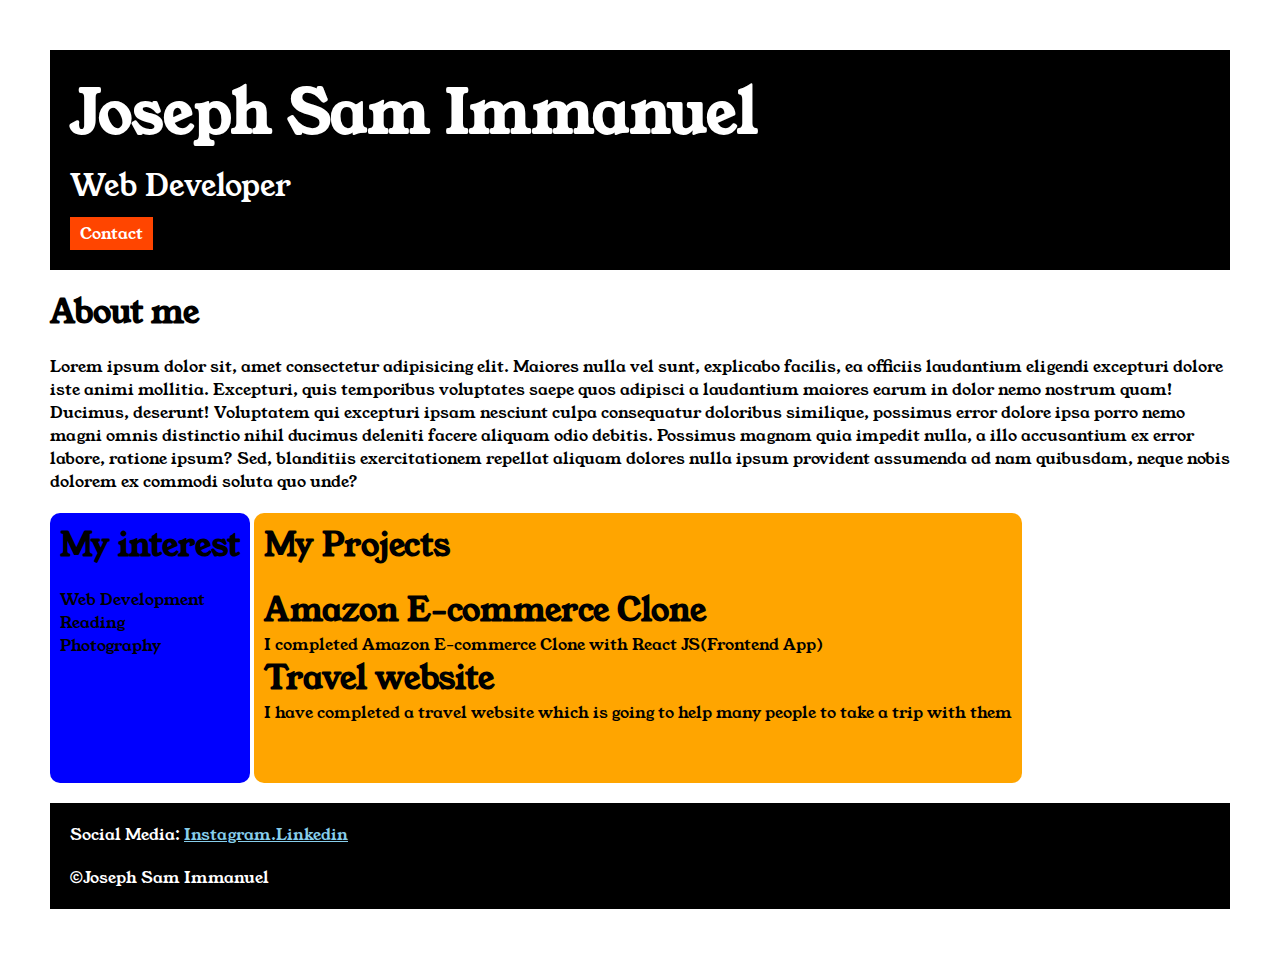
<file: index.html>
<!DOCTYPE html>
<html lang="en">

<head>
    <meta charset="UTF-8">
    <meta name="viewport" content="width=device-width, initial-scale=1.0">
    <title>Title</title>
</head>
<link rel="stylesheet" href="style.css">
<link rel="preconnect" href="https://fonts.googleapis.com">
<link rel="preconnect" href="https://fonts.gstatic.com" crossorigin>
<link href="https://fonts.googleapis.com/css2?family=Young+Serif&display=swap" rel="stylesheet">
<body>
    <div class="container">

    <div class="section-one">
        <h1 class="section-one__name">Joseph Sam Immanuel</h1>
        <p class="section-one__role">Web Developer</p>
        <a href="contactform.html" class="section-one__contact">Contact</a>
    </div>

    <div class="section-two">
    <h1 class="section-two__title">About me</h1>
    <p class="section-two__desc">Lorem ipsum dolor sit, amet consectetur adipisicing elit. Maiores nulla vel sunt, explicabo facilis, ea officiis
        laudantium eligendi excepturi dolore iste animi mollitia. Excepturi, quis temporibus voluptates saepe quos
        adipisci a laudantium maiores earum in dolor nemo nostrum quam! Ducimus, deserunt! Voluptatem qui excepturi
        ipsam nesciunt culpa consequatur doloribus similique, possimus error dolore ipsa porro nemo magni omnis
        distinctio nihil ducimus deleniti facere aliquam odio debitis. Possimus magnam quia impedit nulla, a illo
        accusantium ex error labore, ratione ipsum? Sed, blanditiis exercitationem repellat aliquam dolores nulla ipsum
        provident assumenda ad nam quibusdam, neque nobis dolorem ex commodi soluta quo unde?
    </p>
</div>

    <div class="section-three">
    <h1 class="section-three__title">My interest</h1>
    <ul class="section-three__desc">
        <li>Web Development</li>
        <li>Reading</li>
        <li>Photography</li>
    </ul>
</div>

<div class="section-four">
    <h1 class="section-four__title">My Projects</h1>
    <ul class="section-four__desc">
        <li>
            <h1>Amazon E-commerce Clone</h1>
            <p>I completed Amazon E-commerce Clone with React JS(Frontend App)</p>
        </li>
        <li>
            <h1>Travel website</h1>
            <p>I have completed a travel website which is going to help many people to take a trip with them</p>
        </li>
    </ul>
</div>

<div class="section-five">
    <p class="section-five__title">Social Media: <a href="">Instagram.</a><a href="">Linkedin</a></p>
    <p class="section-five__desc">&copy;Joseph Sam Immanuel</p></div>
</div>
</body>

</html>
</file>
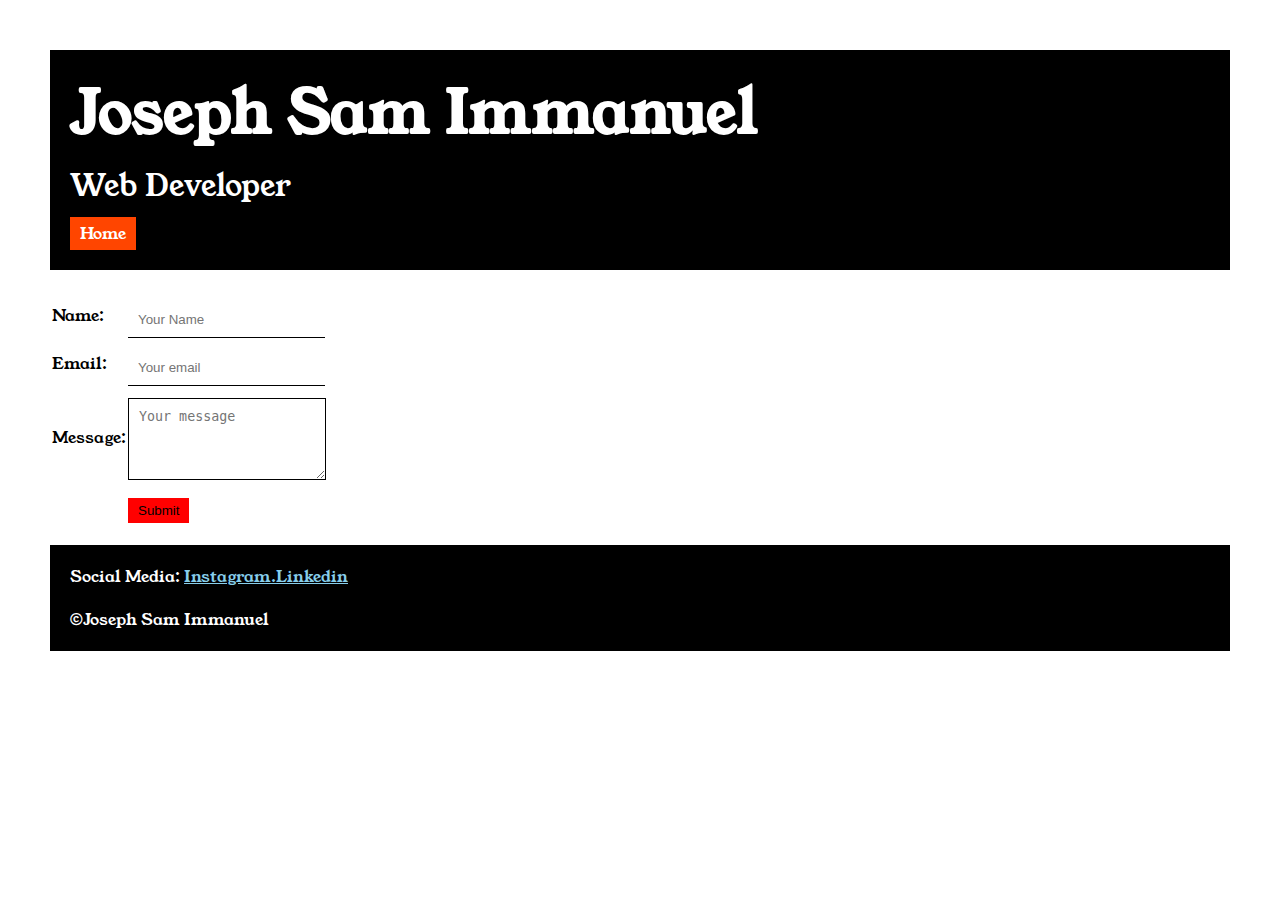
<file: contactform.html>
<!DOCTYPE html>
<html lang="en">
<head>
    <meta charset="UTF-8">
    <meta name="viewport" content="width=device-width, initial-scale=1.0">
    <title>Contact Form</title>
    <link rel="stylesheet" href="style.css">
<link rel="preconnect" href="https://fonts.googleapis.com">
<link rel="preconnect" href="https://fonts.gstatic.com" crossorigin>
<link href="https://fonts.googleapis.com/css2?family=Young+Serif&display=swap" rel="stylesheet">
<body>
</head>
<body>
    <div class="container">
    <div class="section-one">
        <h1 class="section-one__name">Joseph Sam Immanuel</h1>
        <p class="section-one__role">Web Developer</p>
        <a href="index.html" class="section-one__contact">Home</a>
    </div>
    <div class="contact-form">
    <form action="">
        <table>
            <tr>
                <td>Name: </td><td><input type="text" placeholder="Your Name" class="contact-form__input"></td>
            </tr>
            <tr>
                <td>Email: </td><td><input type="text" placeholder="Your email" class="contact-form__input"></td>
            </tr>
            <tr>
                <td>Message: </td><td><textarea name="" id="" cols="20" rows="4" placeholder="Your message" class="contact-form__textarea"></textarea></td>
            </tr>
            <tr>
                <td></td><td><input type="submit" class="contact-form__submit"></td>
            </tr>
        </table>
    </form>
</div>
    <div class="section-five">
        <p class="section-five__title">Social Media: <a href="">Instagram.</a><a href="">Linkedin</a></p>
        <p class="section-five__desc">&copy;Joseph Sam Immanuel</p></div>  
</div>
</body>
</html>
</file>
<file: style.css>
*{
    padding: 0;
    margin: 0;
}
body{
    font-family: 'Young Serif', serif;
}
.container{
    padding: 50px;
}
.section-one{
    background-color: black;
    color: white;
    padding: 20px;
}
.section-one__contact{
    background-color: orangered;
    color: white;
    text-decoration: none;
    padding-left: 10px;
    padding-right: 10px;
    padding-top: 5px;
    padding-bottom: 5px;
    display: inline-block;
    margin-top: 10px;
}
.section-one__name{
    font-size: 60px;
}
.section-one__role{
    font-size: 30px;
    padding-top: 10px;
}
.section-two,.section-three,.section-four,.section-five{
    margin-top: 20px;
}
.section-two__desc,.section-three__desc,.section-four__desc,.section-five__desc{
    margin-top: 20px;
}
.section-five{
    background-color: black;
    color: white;
    padding: 20px;
}
.section-five__title a{
    color: skyblue;
}
.section-three__desc,.section-four__desc{
    list-style: none;
}
.section-three{
    background-color: blue;
    color: black;
    
    height: 250px;
    padding: 10px;
    border-radius: 10px;
    display: inline-block;
    vertical-align: top;
}
.section-four{
    background-color: orange;
    color: black;
    
    height: 250px;
    padding: 10px;
    border-radius: 10px;
    display: inline-block;
    vertical-align: top;
}
.contact-form{
    margin-top: 20px;
}
.contact-form__input,.contact-form__textarea,.contact-form__submit{
    margin-top: 10px;
}
.contact-form__input{
    padding: 10px;
    border: none;
    border-bottom: solid 1px black;
}
.contact-form__textarea{
    padding: 10px;
    border: none;
    border: solid 1px black;
}
.contact-form__submit{
    background-color: red;
    color: black;
    padding-left: 10px;
    padding-right: 10px;
    padding-top: 5px;
    padding-bottom: 5px;
    border: none;
}
</file>
